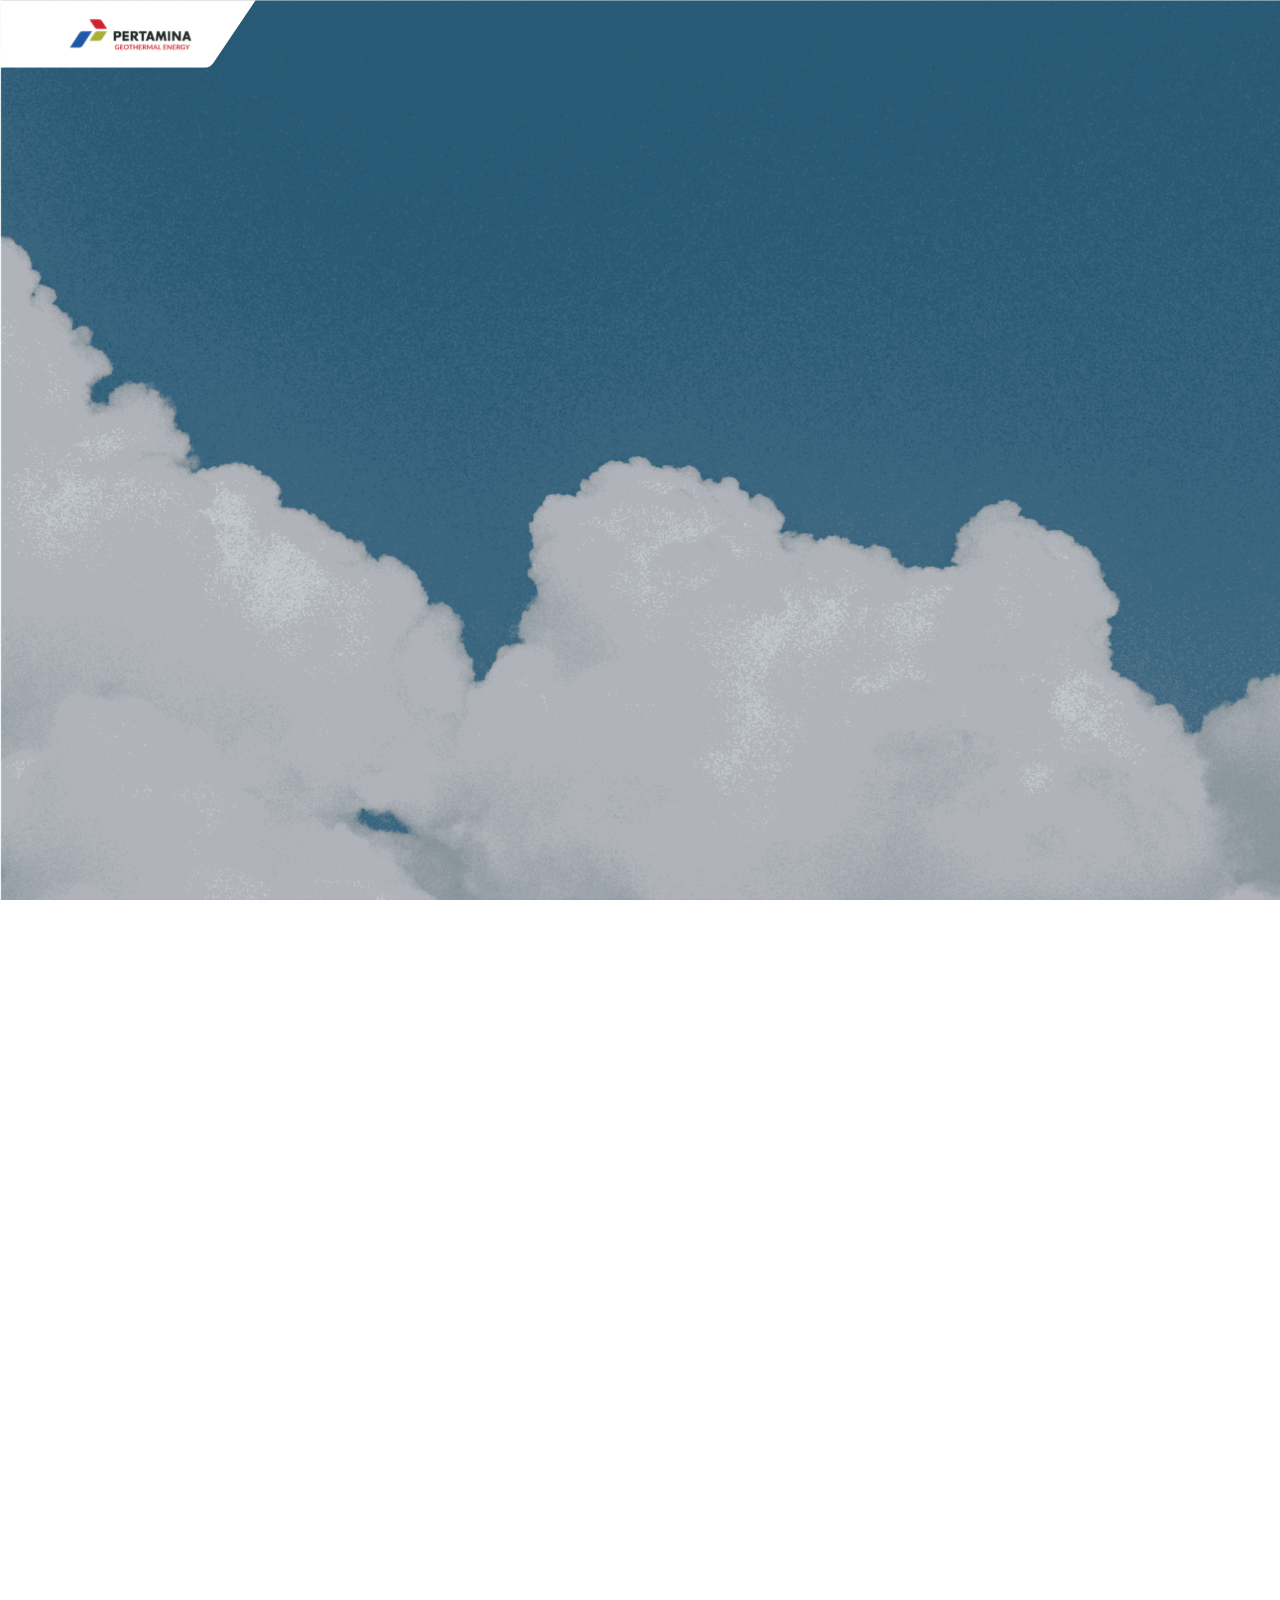
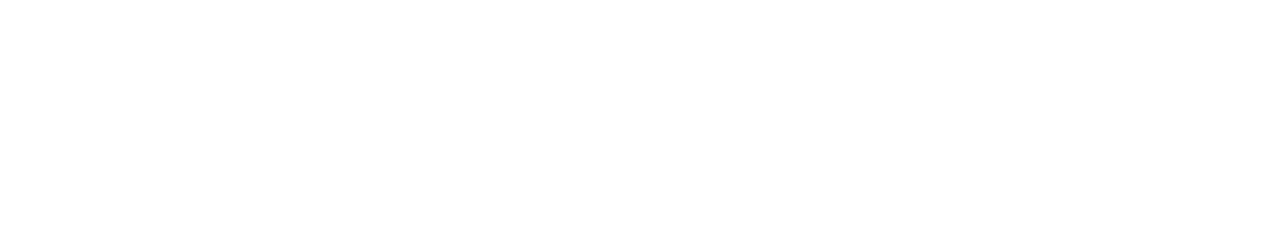
<file: index.html>
<!DOCTYPE html>
<html lang="en">
<head>
    <meta charset="UTF-8">
    <meta http-equiv="X-UA-Compatible" content="IE=edge">
    <meta name="viewport" content="width=device-width, initial-scale=1.0">
    <link rel="stylesheet" href="style.css">
    <link rel="stylesheet" href="cfi.css">
    <link rel="stylesheet" href="cff.css">
    <link href='https://fonts.googleapis.com/css?family=Roboto' rel='stylesheet'>
    <title>Pertamina</title>
</head>
<body>
    <div id="bbp">
        <div id="box">
            <div id="bc">
                <div id="xcircle">
                    <div id="circle"></div>
                </div>
                <div id="bcircle" onclick="fcf()">
                    <div id="t">CASHFLOW</div>
                    <div id="tt">$237 M</div>
                    <div id="st"><div id="stt">80%</div>Status 20 Dec 2022</div>
                    <div id="br">
                        <div id="brs"></div>
                    </div>
                    <div id="tr">Target $250 M</div>
                </div>
            </div>
            <div id="garis">
                <div id="bcgrscff">
                    <div id="xbcgrscff">
                        <div id="xbcgrscff1"></div>
                        <div id="xbcgrscff2"></div>
                        <div id="xbcgrscff3"></div>
                    </div>
                </div>
                <div id="bcgrscfi">
                    <div id="bcgrscfi1"></div>
                    <div id="bcgrscfi2">
                        <div></div>
                        <div id="bcgrscfi21"></div>
                    </div>
                    <div id="bcgrscfi3">
                        <div></div>
                        <div id="bcgrscfi31"></div>
                    </div>
                </div>
                <div id="boxcff">
                    <div id="cff" onclick="fcff()">
                        <div id="bcff">
                            <div id="cffa">CFF</div>
                            <div id="cffb">$47 M</div>
                            <div id="cffc">Status 20 Dec 2022</div>
                            <div id="cffd">
                                <div id="brs"></div>
                            </div>
                            <div id="cffe">Target $15 M</div>
                        </div>
                    </div>
                    <div id="cffgrs">
                        <div id="cffgrss"></div>
                        <div id="cffgrss1"></div>
                        <div id="cffgrss2"></div>
                        <div id="cffgrss3"></div>
                        <div id="cffgrss4">
                            <div></div>
                            <div id="cffgrss42"></div>
                            <div id="cffgrss41"></div>
                        </div>
                        <div id="cffgrss5">
                            <div id="cffgrss51"></div>
                            <div id="cffgrss52"></div>
                        </div>
                        <div id="cffdiv1">
                            <div id="bcffdiv1">
                                <div id="bbcffdiv">
                                    <div id="isi1">CAPEX</div>
                                    <div id="isi2">$15.1 M</div>
                                </div>
                            </div>
                        </div>
                        <div id="cffdiv2">
                            <div id="bcffdiv2">
                                <div id="bbcffdiv">
                                    <div id="isi1">CAPEX</div>
                                    <div id="isi2">$15.1 M</div>
                                </div>
                            </div>
                        </div>
                    </div>
                </div>
                <div id="boxcfi">
                    <div id="cfi" onclick="fcfi()">
                        <div id="bcfi">
                            <div id="bbcfi">
                                <div id="isi1">CFI</div>
                                <div id="isi2">$14 M</div>
                                <div id="isi3">Status 20 Dec 2022</div>
                                <div id="isi4">
                                    <div id="bar"></div>
                                </div>
                                <div id="isi5">Target $15 M</div>
                            </div>
                        </div>
                    </div>
                    <div id="boxcapek">
                        <div id="grscfi"></div>
                        <div id="capek" onclick="fcapek()">
                            <div id="bcapek">
                                <div id="bbcapek">
                                    <div id="isi1">CAPEX</div>
                                    <div id="isi2">$15.1 M</div>
                                </div>
                            </div>
                        </div>
                        <div id="subcapek">
                            <div id="sbgrs"></div>
                            <div id="sbgrss"></div>
                            <div id="scgrs1"></div>
                            <div id="scgrs2"></div>
                            <div id="scgrs3"></div>
                            <div id="scgrs4">
                                <div id="scgrss1"></div>
                                <div id="scgrss2"></div>
                            </div>
                            <div id="div1" onclick="fdiv1()">
                                <div></div>
                                <div id="isi1">Sub-surface CAPEX</div>
                                <div id="isi2">$0 M</div>
                            </div>
                            <div id="subdiv1">
                                <div id="div1grs"></div>
                                <div id="div1grsx"></div>
                                <div id="div1grs1"></div>
                                <div id="div1grs2"></div>
                                <div id="div1grs3"></div>
                                <div id="div1grs4">
                                    <div id="div1grs41"></div>
                                    <div id="div1grs42"></div>
                                </div>
                                <div id="divbox1">
                                    <div></div>
                                    <div id="isi1">Drilling</div>
                                    <div id="isi2">$0 M</div>
                                </div>
                                <div id="divbox2" onclick="fdivbox2()">
                                    <div></div>
                                    <div id="isi1">Workover</div>
                                    <div id="isi2">$0 M</div>
                                </div>
                                <div id="subdivbox2">
                                    <div id="sd2grs"></div>
                                    <div id="sd2grs1"></div>
                                    <div id="sd2grs2"></div>
                                    <div id="sd2grs3"></div>
                                    <div id="sd2grss1">
                                        <div></div>
                                        <div id="sd2grss12"></div>
                                        <div id="sd2grss11"></div>
                                    </div>
                                    <div id="sd2grss2"></div>
                                    <div id="sd2grss3">
                                        <div id="sd2grss31"></div>
                                        <div id="sd2grss32"></div>
                                    </div>
                                    <div id="sd2div1">
                                        <div></div>
                                        <div id="isi1">Yield (MW) per proj.</div>
                                        <div id="isi2">0 MW</div>
                                    </div>
                                    <div id="sd2div2">
                                        <div></div>
                                        <div id="isi1"># of Drilling</div>
                                        <div id="isi2">0 Well</div>
                                    </div>
                                    <div id="sd2div3">
                                        <div></div>
                                        <div id="isi1">Succes Rate (%)</div>
                                        <div id="isi2">0 %</div>
                                        <div id="isi3"></div>
                                    </div>
                                </div>
                                <div id="divbox3">
                                    <div></div>
                                    <div id="isi1">SAGS/FCRS</div>
                                    <div id="isi2">$0 M</div>
                                </div>
                                <div id="divbox4">
                                    <div></div>
                                    <div id="isi1">Infra/G&A</div>
                                    <div id="isi2">$0 M</div>
                                </div>
                            </div>
                            <div id="div2" onclick="fdiv2()">
                                <div></div>
                                <div id="isi1">Generation CAPEX</div>
                                <div id="isi2">$0 M</div>
                            </div>
                            <div id="subdiv2">
                                <div id="scgrs2b"></div>
                                <div id="div21">
                                    <div></div>
                                    <div id="isi1">Maintenance</div>
                                    <div id="isi2">$0 M</div>
                                </div>
                            </div>
                            <div id="div3">
                                <div></div>
                                <div id="isi1">Beyond Geo CAPEX</div>
                                <div id="isi2">$0 M</div>
                            </div>
                            <div id="div4">
                                <div></div>
                                <div id="isi1">Business Support CAPEX</div>
                                <div id="isi2">$10.1 M</div>
                            </div>
                        </div>
                    </div>
                </div>
            </div>
        </div>
    </div>
    <script src="script.js"></script>
</body>
</html>
</file>
<file: style.css>
* {
    margin: 0;
    padding: 0;
    font-family: 'Roboto';
  }
body{
    background-image: url(assets/bg.png);
    width: 100%;
    height: 100vh;
    background-repeat: no-repeat;
    background-size: cover;
    background-attachment: fixed;
    scroll-behavior: smooth;
    -ms-overflow-style: none;  /* IE and Edge */
    scrollbar-width: none;  /* Firefox */
}
body::-webkit-scrollbar {
    display: none;
}
#bbp{
    position: relative;
    overflow-x: scroll;
    overflow-y: hidden;
    white-space: nowrap;
    transition: all 0.2s;
    will-change: transform;
    user-select: none;
    cursor: pointer;
    background-image: url(assets/logo.svg);
    background-repeat: no-repeat;
    background-size: 20%;
    display: grid;
    width: 100%;
    height: auto;
    overflow: hidden;
}
#bbp.active{
    cursor: grabbing;
    cursor: -webkit-grabbing;
}
#bbp #box{
    min-width: 3000px;
    height: 1800px;
    margin-top: 25px;
    justify-self: center;
}
#bbp #box #bc{
    width: 175px;
    aspect-ratio: 1 / 1;
    border-radius: 50%;
    display: grid;
    transform: scale(1);
    background-image: none;
    background-repeat: no-repeat;
    background-size: cover;
    transition: 0.7s;
    margin: 100px auto;
}
#bbp #box #bc:hover{
    transform: scale(1.03);
}
#bbp #box #bc #xcircle{
    justify-self: center;
    align-self: center;
    width: 150px;
    aspect-ratio: 1 / 1;
    background-image: linear-gradient(180deg, #FFFFFF 0%, #000000 100%);
    border-radius: 50%;
    display: grid;
    transition: 0.7s;
}
#bbp #box #bc #xcircle #circle{
    width: 95%;
    aspect-ratio: 1 / 1;
    background-image: linear-gradient(180deg, rgba(61, 161, 217, 0.8) 0%, #231F20 100%);
    border-radius: 50%;
    justify-self: center;
    align-self: center;
    display: grid;
    transition: 0.7s;
}
#bbp #box #bc #bcircle{
    color: white;
    cursor: pointer;
    position: absolute;
    width: 75%;
    height: 60%;
    align-self: center;
    justify-self: center;
    display: grid;
    justify-items: center;
    transform: scale(0.9);
}
#bbp #box #bc #bcircle #t{
    align-self: center;
    font-weight: bold;
    font-size: medium;
}
#bbp #box #bc #bcircle #tt{
    align-self: center;
    font-weight: bold;
    font-size: x-large;
}
#bbp #box #bc #bcircle #st{
    font-size: x-small;
}
#bbp #box #bc #bcircle #stt{
    font-size: x-small;
    position: absolute;
    width: 115px;
    height: 15px;
    display: grid;
    align-content: end;
    justify-content: end;
}
#bbp #box #bc #bcircle #tr{
    font-size: x-small;
}
#bbp #box #bc #bcircle #br{
    width: 80%;
    height: 50%;
    background-color:#CF202E;
    border-radius: 5px;
}
#bbp #box #bc #br #brs{
    position: relative;
    height: 100%;
    width: 80%;
    background-color:#2EB574;
    border-radius: 5px;
}
#bbp #box #garis{
    box-sizing: border-box;
    transition: 0.7s;
    opacity: 0;
}
#bbp #box #garis #bcgrscfi{
    position: relative;
    width: 240px;
    height: 130px;
    box-sizing: border-box;
    margin: 0 auto;
    display: grid;
    grid-template-rows: 80px 40px 10px;
    margin-top: -210px;
}
#bbp #box #garis #bcgrscfi #bcgrscfi1{
    width: 3px;
    height: 100px;
    justify-self: center;
    border-left: white 3px solid;
    transform-origin: top left;
    transform: rotate(-36deg);
}
#bbp #box #garis #bcgrscfi #bcgrscfi2{
    display: grid;
    grid-template-columns: 1fr 1fr;
}
#bbp #box #garis #bcgrscfi #bcgrscfi2 #bcgrscfi21{
    margin-left: -2px;
    width: 3px;
    justify-self: center;
    border-left: white 3px solid;
}
#bbp #box #garis #bcgrscfi #bcgrscfi3{
    display: grid;
    grid-template-columns: 1fr 1fr;
}
#bbp #box #garis #bcgrscfi #bcgrscfi3 #bcgrscfi31{
    background-color: #DBDBDA;
    border-radius: 50%;
    justify-self: center;
    width: 10px;
    height: 10px;
    margin-left: -5px;
}
#bbp #box #garis #bcgrscff{
    height: 100px;
    width: 100%;
    box-sizing: border-box;
    display: grid;
    grid-template-columns: 1fr 90px 1fr;
    grid-template-areas: "kosong kosong bcgrscff";
}
#bbp #box #garis #bcgrscff #xbcgrscff{
    grid-area: bcgrscff;
    justify-self: flex-start;
    width: 130px;
    height: 100px;
    display: grid;
    grid-template-columns: 80px 40px 10px;
    margin-top: -170px;
}
#bbp #box #garis #bcgrscff #xbcgrscff #xbcgrscff1{
    border-bottom: white 3px solid;
    height: 3px;
    width: 80px;
    transform-origin: bottom right;
    align-self: center;
    transform: rotate(54deg);
    margin-bottom: 2px;
}
#bbp #box #garis #bcgrscff #xbcgrscff #xbcgrscff2{
    border-bottom: white 3px solid;
    height: 3px;
    align-self: center;
    width: 40px;
    margin-bottom: 2px;
}
#bbp #box #garis #bcgrscff #xbcgrscff #xbcgrscff3{
    height: 10px;
    width: 10px;
    align-self: center;
    border-radius: 50%;
    background-color: #DBDBDA;
}
</file>
<file: cfi.css>
#boxcfi{
    position: relative;
    height: 227px;
    width: 120px;
    margin-left: 1500px;
    margin-top: 88px;
    transition: .7s;
    display: grid;
    grid-template-rows: 125px 102px;
}
#boxcfi #cfi{
    position: relative;
    background: linear-gradient(90deg, #FFFFFF 0%, #000000 100%);
    width: 120px;
    height: 125px;
    border-radius: 5px;
    display: grid;
    transition: .7s;
}
#boxcfi #cfi:hover{
    transform: scale(1.03);
}
#boxcfi #cfi #bcfi{
    background: linear-gradient(183.33deg, rgba(61, 161, 217, 0.8) 4.85%, #231F20 97%);
    width: 118px;
    height: 123px;
    border-radius: 5px;
    align-self: center;
    justify-self: center;
    color: white;
    display: grid;
    justify-items: center;
    align-items: center;
}
#boxcfi #cfi #bcfi #bbcfi{
    display: grid;
    height: 90%;
    width: 90%;
    align-items: center;
    justify-items: center;
}
#boxcfi #cfi #bcfi #bbcfi #isi1{
    font-size: large;
    width: 100%;
    display: grid;
    justify-items: center;
    align-content: center;
    margin-top: 10px;
    background-image: url(assets/cfi.png);
    background-repeat: no-repeat;
    background-size: 25px;
    height: 100%;
}
#boxcfi #cfi #bcfi #bbcfi #isi2{

    font-size: x-large;
}
#boxcfi #cfi #bcfi #bbcfi #isi3{
    font-size: x-small;
}
#boxcfi #cfi #bcfi #bbcfi #isi4{
    width: 80%;
    height: 50%;
    background-color:#CF202E;
    border-radius: 5px;
}
#boxcfi #cfi #bcfi #bbcfi #isi4 #bar{
    position: relative;
    height: 100%;
    width: 90%;
    background-color:#2EB574;
    border-radius: 5px;
}
#boxcfi #cfi #bcfi #bbcfi #isi5{
    font-size: x-small;
    margin-bottom: 10px;
}
#boxcfi #boxcapek{
    justify-self: start;
    display: grid;
    grid-template-rows: 40px 62px auto;
    height: 1020px;
    width: 400px;
    opacity: 0;
    transition: .7s;
    /* border: 1px solid yellow; */
    margin-left: 12px;
}
#boxcfi #boxcapek #grscfi{
    width: 1px;
    height: 40px;
    border-left: 1px solid white;
    margin-left: 48px;
}
#boxcfi #boxcapek #capek{
    width: 95px;
    height: 62px;
    background: linear-gradient(90deg, #FFFFFF 0%, #000000 100%);
    border-radius: 5px;
    display: grid;
    justify-items: center;
    align-items: center;
    transition: 0.7s;
}
#boxcfi #boxcapek #capek:hover{
    transform: scale(1.03);
}
#boxcfi #boxcapek #capek #bcapek{
    width: 92px;
    height: 59px;
    background: linear-gradient(90deg, rgba(42, 117, 161, 0.8) 0%, rgba(61, 161, 217, 0.8) 85.87%, rgba(61, 161, 217, 0.8) 100%);
    border-radius: 5px;
    display: grid;
    justify-items: center;
    align-content: center;
}
#boxcfi #boxcapek #capek #bcapek #bbcapek{
    width: 83px;
    height: 45px;
    color: white;
    display: grid;
    justify-items: center;
}
#boxcfi #boxcapek #capek #bcapek #bbcapek #isi1{
    font-size: x-small;
}
#boxcfi #boxcapek #capek #bcapek #bbcapek #isi2{
    font-size: medium;
}
#boxcfi #boxcapek #subcapek{
    opacity: 0;
    width: 350px;
    height: auto;
    display: grid;
    grid-template-areas: 
    "grs kosong1 kosong1 kosong1 auto1"
    "grs scgrs1 div1 scgrs1a auto1"
    "grs kosong2 subdiv1 subdiv1 auto1"
    "grs scgrs2 div2 scgrs2b scgrs2b"
    "grs kosong3 kosong3 kosong3 auto2"
    "grs scgrs3 div3 scgrs3c auto2"
    "grs kosong4 kosong4 kosong4 auto2"
    "grss scgrs4 div4 scgrs4d auto2"
    ;
    grid-template-columns: 1px 20px 125px 20px auto;
    grid-template-rows: 20px 60px 10px 60px 10px 60px 10px 60px;
    margin-left: 10px;
    transition: 0.7s;
}
#boxcfi #boxcapek #subcapek #sbgrs{
    grid-area: grs;
    border-left: white 1px solid;
    box-sizing: border-box;
}
#boxcfi #boxcapek #subcapek #sbgrss{
    grid-area: grss;
    height: 20px;
    border-left: white 1px solid;
    box-sizing: border-box;
}
#boxcfi #boxcapek #subcapek #scgrs1{
    grid-area: scgrs1;
    border-bottom: #DBDBDA 1px solid;
    align-self: center;
    box-sizing: border-box;
}
#boxcfi #boxcapek #subcapek #scgrs2{
    grid-area: scgrs2;
    border-bottom: #DBDBDA 1px solid;
    align-self: center;
    box-sizing: border-box;
}
#boxcfi #boxcapek #subcapek #scgrs3{
    grid-area: scgrs3;
    border-bottom: #DBDBDA 1px solid;
    align-self: center;
    box-sizing: border-box;
}
#boxcfi #boxcapek #subcapek #scgrs4{
    grid-area: scgrs4;
    display: grid;
    grid-template-rows: 20px 20px 20px;
    box-sizing: border-box;
}
#boxcfi #boxcapek #subcapek #scgrss1{
    border-bottom: 1px solid #DBDBDA;
    width: 15px;
    transform-origin: bottom left;
    transform: rotate(45deg);
    box-sizing: border-box;
}
#boxcfi #boxcapek #subcapek #scgrss2{
    width: 10px;
    justify-self: end;
    align-self: center;
    border-bottom: 1px solid #DBDBDA;
    box-sizing: border-box;
}
#boxcfi #boxcapek #subcapek #div1{
    grid-area: div1;
    width: 125px;
    height: 60px;
    border: #DBDBDA 1px solid;
    border-radius: 10px;
    color: #DBDBDA;
    display: grid;
    grid-template-rows: 5px 15px 30px auto;
    justify-items: center;
    align-items: center;
    box-sizing: border-box;
}
#boxcfi #boxcapek #subcapek #div1:hover{
    transform: scale(1.02);
}
#boxcfi #boxcapek #subcapek #div1 #isi1{
    font-size: x-small;
}
#boxcfi #boxcapek #subcapek #subdiv1{
    grid-area: subdiv1;
    width: 311px;
    height: 290px;
    box-sizing: border-box;
    margin-left: 10px;
    display: grid;
    grid-template-columns: 1px 20px 125px 165px;
    grid-template-rows: 20px 60px 10px 60px 10px 60px 10px 60px;
    grid-template-areas: 
    "div1grs ksng1 ksng1 autos1"
    "div1grs div1grs1 divbox1 autos1"
    "div1grs ksng2 ksng2 auto1s"
    "div1grs div1grs2 divbox2 subdivbox2"
    "div1grs ksng3 ksng3 autos"
    "div1grs div1grs3 divbox3 autos2"
    "div1grs ksng4 ksng4 autos2"
    "div1grsx div1grs4 divbox4 autos2"
    ;
    opacity: 0;
    transition: 0.7s;
    transform-origin: top left;
    transform: rotate(45deg);
}
#boxcfi #boxcapek #subcapek #subdiv1 #div1grs{
    grid-area: div1grs;
    border-left: #DBDBDA 1px solid;
    box-sizing: border-box;
}
#boxcfi #boxcapek #subcapek #subdiv1 #div1grsx{
    grid-area: div1grsx;
    height: 20px;
    border-left: white 1px solid;
    box-sizing: border-box;
}
#boxcfi #boxcapek #subcapek #subdiv1 #div1grs1{
    grid-area: div1grs1;
    border-bottom: #DBDBDA 1px solid;
    align-self: center;
    box-sizing: border-box;
}
#boxcfi #boxcapek #subcapek #subdiv1 #div1grs2{
    grid-area: div1grs2;
    border-bottom: #DBDBDA 1px solid;
    align-self: center;
    box-sizing: border-box;
}
#boxcfi #boxcapek #subcapek #subdiv1 #div1grs3{
    grid-area: div1grs3;
    border-bottom: #DBDBDA 1px solid;
    align-self: center;
    box-sizing: border-box;
}
#boxcfi #boxcapek #subcapek #subdiv1 #div1grs4{
    grid-area: div1grs4;
    display: grid;
    grid-template-rows: 20px 20px 20px;
    box-sizing: border-box;
}
#boxcfi #boxcapek #subcapek #subdiv1 #div1grs41{
    border-bottom: 1px solid #DBDBDA;
    width: 15px;
    transform-origin: bottom left;
    transform: rotate(45deg);
    box-sizing: border-box;
}
#boxcfi #boxcapek #subcapek #subdiv1 #div1grs42{
    width: 10px;
    justify-self: end;
    align-self: center;
    border-bottom: 1px solid #DBDBDA;
    box-sizing: border-box;
}
#boxcfi #boxcapek #subcapek #subdiv1 #divbox1{
    grid-area: divbox1;
    width: 125px;
    height: 60px;
    border: #DBDBDA 1px solid;
    border-radius: 10px;
    color: #DBDBDA;
    display: grid;
    grid-template-rows: 5px 15px 30px auto;
    justify-items: center;
    align-items: center;
    box-sizing: border-box;
}
#boxcfi #boxcapek #subcapek #subdiv1 #divbox1 #isi1{
    font-size: x-small;
}
#boxcfi #boxcapek #subcapek #subdiv1 #divbox1 #isi2{
    font-size: medium;
}
#boxcfi #boxcapek #subcapek #subdiv1 #divbox2{
    grid-area: divbox2;
    width: 125px;
    height: 60px;
    border: #DBDBDA 1px solid;
    border-radius: 10px;
    color: #DBDBDA;
    display: grid;
    grid-template-rows: 5px 15px 30px auto;
    justify-items: center;
    align-items: center;
    box-sizing: border-box;
    transition: 0.7s;
}
#boxcfi #boxcapek #subcapek #subdiv1 #divbox2:hover{
    transform: scale(1.02);
}
#boxcfi #boxcapek #subcapek #subdiv1 #divbox2 #isi1{
    font-size: x-small;
}
#boxcfi #boxcapek #subcapek #subdiv1 #divbox2 #isi2{
    font-size: medium;
}
#boxcfi #boxcapek #subcapek #subdiv1 #subdivbox2{
    grid-area: subdivbox2;
    align-self: center;
    box-sizing: border-box;
    display: grid;
    grid-template-columns: 20px 1px 20px 125px;
    grid-template-rows: 60px 10px 60px 10px 60px;
    grid-template-areas: 
    "sd2none1 sd2grs1 sd2grss1 sd2div1"
    "sd2none1 sd2grs2 sd2grsnone1 sd2divnone1"
    "sd2grs sd2grs2 sd2grss2 sd2div2"
    "sd2none2 sd2grs2 sd2grsnone2 sd2divnone2"
    "sd2none2 sd2grs3 sd2grss3 sd2div3"
    ;
    transition: 0.7s;
    opacity: 0;
}
#boxcfi #boxcapek #subcapek #subdiv1 #subdivbox2 #sd2grs{
    grid-area: sd2grs;
    border-bottom: #DBDBDA 1px solid;
    align-self: center;
    box-sizing: border-box;
}
#boxcfi #boxcapek #subcapek #subdiv1 #subdivbox2 #sd2grs1{
    grid-area: sd2grs1;
    border-left: #DBDBDA 1px solid;
    box-sizing: border-box;
    height: 20px;
    align-self: flex-end;
}
#boxcfi #boxcapek #subcapek #subdiv1 #subdivbox2 #sd2grs2{
    grid-area: sd2grs2;
    border-left: #DBDBDA 1px solid;
    box-sizing: border-box;
}
#boxcfi #boxcapek #subcapek #subdiv1 #subdivbox2 #sd2grs3{
    grid-area: sd2grs3;
    border-left: #DBDBDA 1px solid;
    box-sizing: border-box;
    height: 20px;
    align-self: flex-start;
}
#boxcfi #boxcapek #subcapek #subdiv1 #subdivbox2 #sd2grss1{
    grid-area: sd2grss1;
    display: grid;
    grid-template-rows: 20px 20px 20px;
    box-sizing: border-box;
}
#boxcfi #boxcapek #subcapek #subdiv1 #subdivbox2 #sd2grss1 #sd2grss11{
    border-bottom: 1px solid #DBDBDA;
    width: 15px;
    transform-origin: bottom left;
    transform: rotate(-45deg);
    box-sizing: border-box;
    align-self: self-start;
}
#boxcfi #boxcapek #subcapek #subdiv1 #subdivbox2 #sd2grss1 #sd2grss12{
    width: 10px;
    justify-self: end;
    align-self: center;
    border-bottom: 1px solid #DBDBDA;
    box-sizing: border-box;
}
#boxcfi #boxcapek #subcapek #subdiv1 #subdivbox2 #sd2grss2{
    grid-area: sd2grss2;
    border-bottom: #DBDBDA 1px solid;
    align-self: center;
    box-sizing: border-box;
}
#boxcfi #boxcapek #subcapek #subdiv1 #subdivbox2 #sd2grss3{
    grid-area: sd2grss3;
    display: grid;
    grid-template-rows: 20px 20px 20px;
    box-sizing: border-box;
}
#boxcfi #boxcapek #subcapek #subdiv1 #subdivbox2 #sd2grss3 #sd2grss31{
    border-bottom: 1px solid #DBDBDA;
    width: 15px;
    transform-origin: bottom left;
    transform: rotate(45deg);
    box-sizing: border-box;
}
#boxcfi #boxcapek #subcapek #subdiv1 #subdivbox2 #sd2grss3 #sd2grss32{
    width: 10px;
    justify-self: end;
    align-self: center;
    border-bottom: 1px solid #DBDBDA;
    box-sizing: border-box;
}
#boxcfi #boxcapek #subcapek #subdiv1 #subdivbox2 #sd2div1{
    grid-area: sd2div1;
    width: 125px;
    height: 60px;
    border: #DBDBDA 1px solid;
    border-radius: 10px;
    color: #DBDBDA;
    display: grid;
    grid-template-rows: 5px 15px 30px auto;
    justify-items: center;
    align-items: center;
    box-sizing: border-box;
    transition: 0.7s;
}
#boxcfi #boxcapek #subcapek #subdiv1 #subdivbox2 #sd2div1 #isi1{
    font-size: x-small;
}
#boxcfi #boxcapek #subcapek #subdiv1 #subdivbox2 #sd2div1 #isi2{
    font-size: medium;
}
#boxcfi #boxcapek #subcapek #subdiv1 #subdivbox2 #sd2div2{
    grid-area: sd2div2;
    width: 125px;
    height: 60px;
    border: #DBDBDA 1px solid;
    border-radius: 10px;
    color: #DBDBDA;
    display: grid;
    grid-template-rows: 5px 15px 30px auto;
    justify-items: center;
    align-items: center;
    box-sizing: border-box;
    transition: 0.7s;
}
#boxcfi #boxcapek #subcapek #subdiv1 #subdivbox2 #sd2div2 #isi1{
    font-size: x-small;
}
#boxcfi #boxcapek #subcapek #subdiv1 #subdivbox2 #sd2div2 #isi2{
    font-size: medium;
}
#boxcfi #boxcapek #subcapek #subdiv1 #subdivbox2 #sd2div3{
    grid-area: sd2div3;
    width: 125px;
    height: 60px;
    border: #DBDBDA 1px solid;
    border-radius: 10px;
    color: #DBDBDA;
    display: grid;
    grid-template-rows: 5px 15px 25px 5px auto;
    justify-items: center;
    align-items: center;
    box-sizing: border-box;
    transition: 0.7s;
}
#boxcfi #boxcapek #subcapek #subdiv1 #subdivbox2 #sd2div3 #isi1{
    font-size: x-small;
}
#boxcfi #boxcapek #subcapek #subdiv1 #subdivbox2 #sd2div3 #isi2{
    font-size: medium;
}
#boxcfi #boxcapek #subcapek #subdiv1 #subdivbox2 #sd2div3 #isi3{
    width: 70%;
    border-bottom: red 1px solid;
    align-self: center;
    justify-self: center;
}
#boxcfi #boxcapek #subcapek #subdiv1 #divbox3{
    grid-area: divbox3;
    width: 125px;
    height: 60px;
    border: #DBDBDA 1px solid;
    border-radius: 10px;
    color: #DBDBDA;
    display: grid;
    grid-template-rows: 5px 15px 30px auto;
    justify-items: center;
    align-items: center;
    box-sizing: border-box;
}
#boxcfi #boxcapek #subcapek #subdiv1 #divbox3 #isi1{
    font-size: x-small;
}
#boxcfi #boxcapek #subcapek #subdiv1 #divbox3 #isi2{
    font-size: medium;
}
#boxcfi #boxcapek #subcapek #subdiv1 #divbox4{
    grid-area: divbox4;
    width: 125px;
    height: 60px;
    border: #DBDBDA 1px solid;
    border-radius: 10px;
    color: #DBDBDA;
    display: grid;
    grid-template-rows: 5px 15px 30px auto;
    justify-items: center;
    align-items: center;
    box-sizing: border-box;
}
#boxcfi #boxcapek #subcapek #subdiv1 #divbox4 #isi1{
    font-size: x-small;
}
#boxcfi #boxcapek #subcapek #subdiv1 #divbox4 #isi2{
    font-size: medium;
}
#boxcfi #boxcapek #subcapek #div1 #isi2{
    font-size: medium;
}
#boxcfi #boxcapek #subcapek #div2{
    grid-area: div2;
    width: 125px;
    height: 60px;
    border: #DBDBDA 1px solid;
    border-radius: 10px;
    color: #DBDBDA;
    display: grid;
    grid-template-rows: 5px 15px 30px auto;
    justify-items: center;
    align-items: center;
    box-sizing: border-box;
    transition: 0.7s;
}
#boxcfi #boxcapek #subcapek #div2:hover{
    transform: scale(1.02);
}
#boxcfi #boxcapek #subcapek #subdiv2{
    grid-area: scgrs2b;
    align-self: center;
    box-sizing: border-box;
    display: grid;
    grid-template-columns: 20px 125px;
    transition: 0.7s;
    opacity: 0;
}
#boxcfi #boxcapek #subcapek #div21{
    width: 125px;
    height: 60px;
    border: #DBDBDA 1px solid;
    border-radius: 10px;
    color: #DBDBDA;
    display: grid;
    grid-template-rows: 5px 15px 30px auto;
    justify-items: center;
    align-items: center;
    box-sizing: border-box;
    transition: 0.7s;
}
#boxcfi #boxcapek #subcapek #div21 #isi1{
    font-size: x-small;
}
#boxcfi #boxcapek #subcapek #div21 #isi2{
    font-size: medium;
}
#boxcfi #boxcapek #subcapek #subdiv2 #scgrs2b{
    border-bottom: #DBDBDA 1px solid;
    align-self: center;
    box-sizing: border-box;
}
#boxcfi #boxcapek #subcapek #div2 #isi1{
    font-size: x-small;
}
#boxcfi #boxcapek #subcapek #div2 #isi2{
    font-size: medium;
}
#boxcfi #boxcapek #subcapek #div3{
    grid-area: div3;
    width: 125px;
    height: 60px;
    border: #DBDBDA 1px solid;
    border-radius: 10px;
    color: #DBDBDA;
    display: grid;
    grid-template-rows: 5px 15px 30px auto;
    justify-items: center;
    align-items: center;
    box-sizing: border-box;
}
#boxcfi #boxcapek #subcapek #div3 #isi1{
    font-size: x-small;
}
#boxcfi #boxcapek #subcapek #div3 #isi2{
    font-size: medium;
}
#boxcfi #boxcapek #subcapek #div4{
    grid-area: div4;
    width: 125px;
    height: 60px;
    border: #DBDBDA 1px solid;
    border-radius: 10px;
    color: #DBDBDA;
    display: grid;
    grid-template-rows: 5px 15px 30px auto;
    justify-items: center;
    align-items: center;
    box-sizing: border-box;
}
#boxcfi #boxcapek #subcapek #div4 #isi1{
    font-size: x-small;
}
#boxcfi #boxcapek #subcapek #div4 #isi2{
    font-size: medium;
}
</file>
<file: cff.css>
#boxcff{
    position: relative;
    height: 100px;
    width: 300px;
    margin-top: -185px;
    margin-left: 1678px;
    box-sizing: border-box;
    display: grid;
    grid-template-columns: 120px 166px;
}
#boxcff #cff{
    position: relative;
    width: 120px;
    height: 100px;
    background: linear-gradient(90deg, #FFFFFF 0%, #000000 100%);
    border-radius: 5px;
    display: grid;
    transition: .7s;
}
#boxcff #cff:hover{
    transform: scale(1.03);
}
#boxcff #cff #bcff{
    position: absolute;
    width: 118px;
    height: 98px;
    background: linear-gradient(183.33deg, rgba(61, 161, 217, 0.8) 4.85%, #231F20 97%);
    border-radius: 5px;
    justify-self: center;
    align-self: center;
    display: grid;
    color: white;
    justify-items: center;
}
#boxcff #cff #bcff #cffa{
    margin-top: 5px;
    font-size: medium;
    width: 90%;
    align-self: center;
    display: grid;
    justify-items: center;
    background-image: url(assets/cff.png);
    background-repeat: no-repeat;
    background-size: 19px;
}
#boxcff #cff #bcff #cffb{
    font-size: x-large;
}
#boxcff #cff #bcff #cffc{
    font-size: x-small;
}
#boxcff #cff #bcff #cffd{
    width: 80%;
    height: 50%;
    background-color:#CF202E;
    border-radius: 5px;
}
#boxcff #cff #bcff #cffd #brs{
    position: relative;
    height: 100%;
    width: 30%;
    background-color:#2EB574;
    border-radius: 5px;
}
#boxcff #cff #bcff #cffe{
    font-size: x-small;
    margin-bottom: 5px;
}
#boxcff #cffgrs{
    width: 167px;
    height: 100px;
    box-sizing: border-box;
    display: grid;
    grid-template-rows: 45px 10px 45px;
    grid-template-columns: 20px 1px 20px 125px;
    grid-template-areas: 
    "none1 cffgrss1 cffgrss4 cffdiv1"
    "cffgrss cffgrss2 none2 none2"
    "none3 cffgrss3 cffgrss5 cffdiv2"
    ;
    opacity: 0;
    transition: .7s;
}
#boxcff #cffgrs #cffgrss{
    grid-area: cffgrss;
    border-bottom: #DBDBDA 1px solid;
    align-self: center;
}
#boxcff #cffgrs #cffgrss1{
    grid-area: cffgrss1;
    height: 14px;
    align-self: flex-end;
    border-left: 1px #DBDBDA solid;
}
#boxcff #cffgrs #cffgrss2{
    grid-area: cffgrss2;
    border-left: 1px #DBDBDA solid;
}
#boxcff #cffgrs #cffgrss3{
    grid-area: cffgrss3;
    height: 14px;
    align-self: flex-start;
    border-left: 1px #DBDBDA solid;
}
#boxcff #cffgrs #cffgrss4{
    grid-area: cffgrss4;
    display: grid;
    grid-template-rows: 15px 15px 15px;
    box-sizing: border-box;
}
#boxcff #cffgrs #cffgrss4 #cffgrss41{
    border-bottom: 1px solid #DBDBDA;
    width: 11px;
    transform-origin: bottom left;
    transform: rotate(-45deg);
    box-sizing: border-box;
    align-self: flex-start;
}
#boxcff #cffgrs #cffgrss4 #cffgrss42{
    width: 12px;
    justify-self: end;
    align-self: center;
    border-bottom: 1px solid #DBDBDA;
    box-sizing: border-box;
}
#boxcff #cffgrs #cffgrss5{
    grid-area: cffgrss5;
    height: 11px;
    display: grid;
    grid-template-rows: 15px 15px 15px;
    box-sizing: border-box;
}
#boxcff #cffgrs #cffgrss5 #cffgrss51{
    border-bottom: 1px solid #DBDBDA;
    width: 11px;
    transform-origin: bottom left;
    transform: rotate(45deg);
    box-sizing: border-box;
}
#boxcff #cffgrs #cffgrss5 #cffgrss52{
    width: 12px;
    justify-self: end;
    align-self: center;
    border-bottom: 1px solid #DBDBDA;
    box-sizing: border-box;
}
#boxcff #cffgrs #cffdiv1{
    grid-area: cffdiv1;
    width: 125px;
    height: 45px;
    background: linear-gradient(90deg, #FFFFFF 0%, #000000 100%);
    border-radius: 5px;
    display: grid;
    justify-items: center;
    align-items: center;
    transition: 0.7s;
}
#boxcff #cffgrs #cffdiv1 #bcffdiv1{
    width: 122px;
    height: 42px;
    background: linear-gradient(90deg, rgba(42, 117, 161, 0.8) 0%, rgba(61, 161, 217, 0.8) 85.87%, rgba(61, 161, 217, 0.8) 100%);
    border-radius: 5px;
    display: grid;
    justify-items: center;
    align-content: center;
}
#boxcff #cffgrs #cffdiv1 #bcffdiv1 #bbcffdiv{
    width: 112px;
    height: 32px;
    color: white;
    display: grid;
    justify-items: center;
}
#boxcff #cffgrs #cffdiv1 #bcffdiv1 #bbcffdiv #isi1{
    font-size: x-small;
}
#boxcff #cffgrs #cffdiv1 #bcffdiv1 #bbcffdiv #isi2{
    font-size: medium;
}
#boxcff #cffgrs #cffdiv2{
    grid-area: cffdiv2;
    width: 125px;
    height: 45px;
    background: linear-gradient(90deg, #FFFFFF 0%, #000000 100%);
    border-radius: 5px;
    display: grid;
    justify-items: center;
    align-items: center;
    transition: 0.7s;
}
#boxcff #cffgrs #cffdiv2 #bcffdiv2{
    width: 122px;
    height: 42px;
    background: linear-gradient(90deg, rgba(42, 117, 161, 0.8) 0%, rgba(61, 161, 217, 0.8) 85.87%, rgba(61, 161, 217, 0.8) 100%);
    border-radius: 5px;
    display: grid;
    justify-items: center;
    align-content: center;
}
#boxcff #cffgrs #cffdiv2 #bcffdiv2 #bbcffdiv{
    width: 112px;
    height: 32px;
    color: white;
    display: grid;
    justify-items: center;
}
#boxcff #cffgrs #cffdiv2 #bcffdiv2 #bbcffdiv #isi1{
    font-size: x-small;
}
#boxcff #cffgrs #cffdiv2 #bcffdiv2 #bbcffdiv #isi2{
    font-size: medium;
}
</file>
